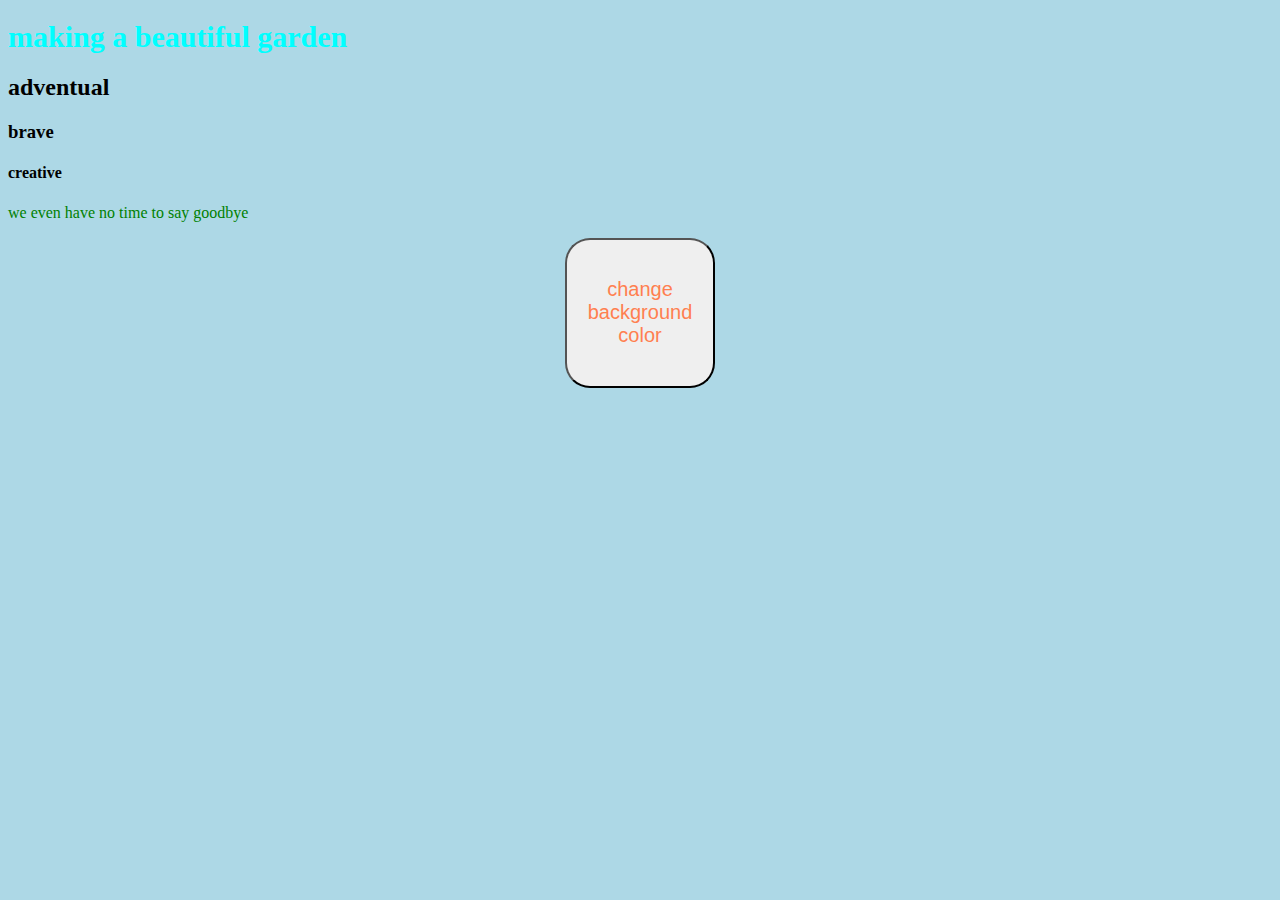
<file: index.html>
<!DOCTYPE html>
<html>
<head>
<title>hello niceto meet you</title>
<link rel="stylesheet" href="styles.css">
</head>
<body>
    <h1>making a beautiful garden</h1>
    <h2>adventual</h2>
    <h3>brave</h3>
    <h4>creative</h4>
    <p>we even have no time to say goodbye</p>
    <button id="colorbutton">change background color</button>
    <script src="script.js"></script>
</body>
</html>
</file>
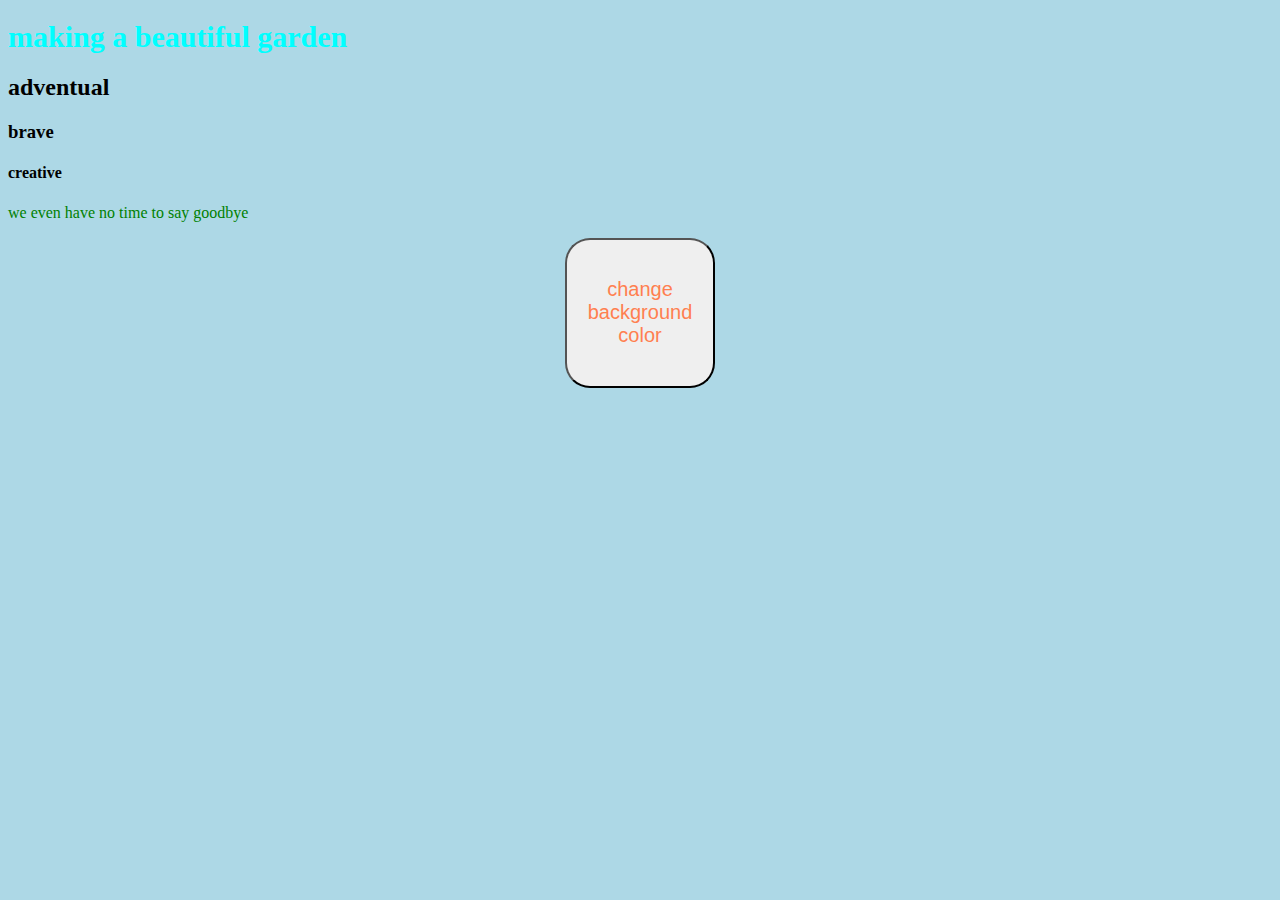
<file: try.html>
<!DOCTYPE html>
<html>
<head>
<title>hello niceto meet you</title>
<link rel="stylesheet" href="styles1.css">
</head>
<body>
    <h1>making a beautiful garden</h1>
    <h2>adventual</h2>
    <h3>brave</h3>
    <h4>creative</h4>
    <p>we even have no time to say goodbye</p>
    <button id="colorbutton">change background color</button>
    <script src="script.js"></script>
</body>
</html>
</file>
<file: styles.css>
#colorbutton{
    width: 150px;
    height: 150px;   
    border-radius: 25px;
    font-size: 20px;
    color: coral;
    display: block;
    margin: 0 auto;
}
body{
    background-color:lightblue;
    
    justify-content: center;
   
    


}
h1{
    color:aqua;
    font-size:30px;
}
p{
    color:green;
    
}
</file>
<file: styles1.css>
#colorbutton{
    width: 150px;
    height: 150px;   
    border-radius: 25px;
    font-size: 20px;
    color: coral;
    display: block;
    margin: 0 auto;
}
body{
    background-color:lightblue;
    
    justify-content: center;
   
    


}
h1{
    color:aqua;
    font-size:30px;
}
p{
    color:green;
    
}
</file>
